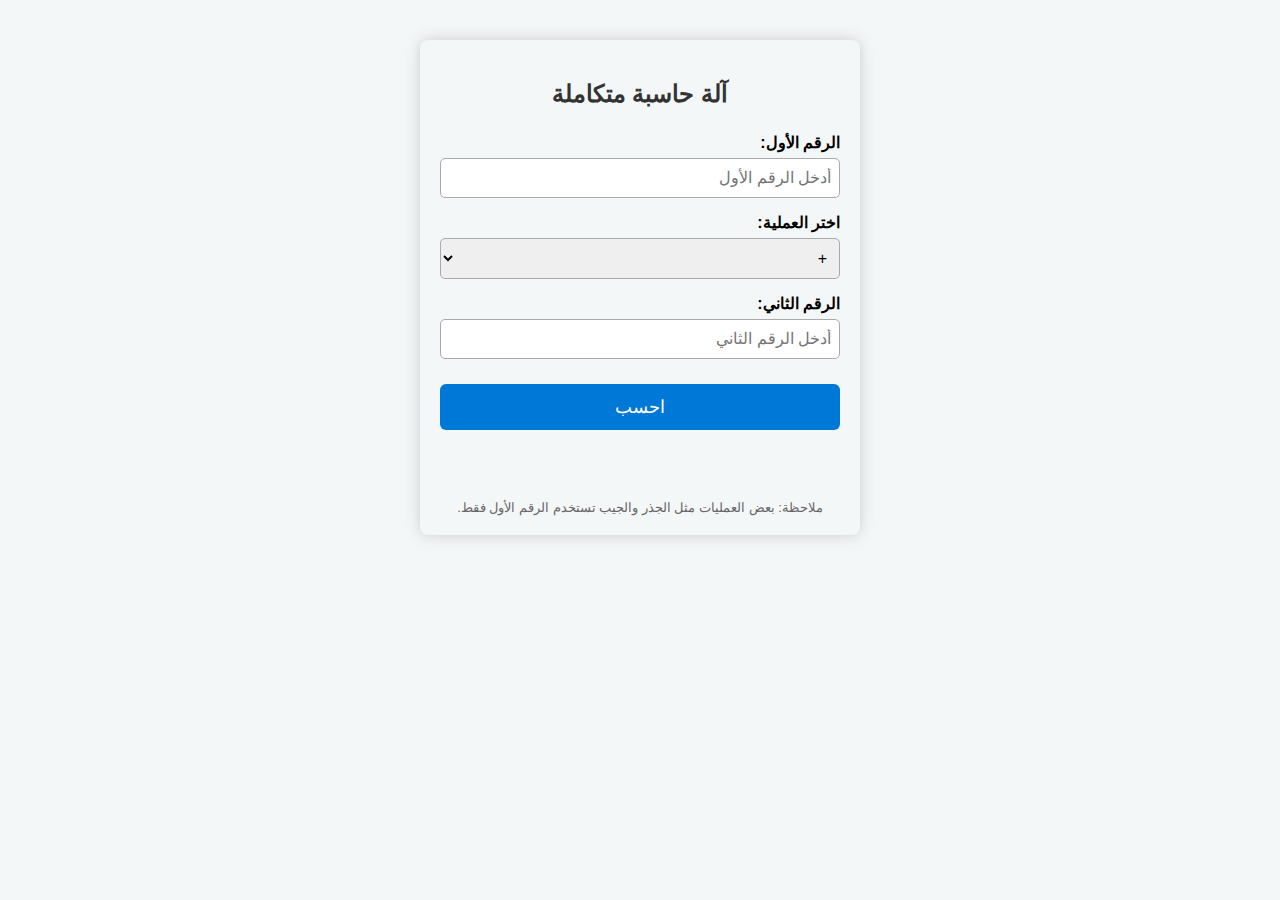
<file: index.html>
<!DOCTYPE html>
<html lang="ar">
<head>
<meta charset="UTF-8" />
<meta name="viewport" content="width=device-width, initial-scale=1" />
<title>آلة حاسبة متكاملة</title>
<link rel="stylesheet" href="style.css" />
</head>
<body>

<h2>آلة حاسبة متكاملة</h2>

<label for="num1">الرقم الأول:</label>
<input type="number" id="num1" step="any" placeholder="أدخل الرقم الأول" />

<label for="operator">اختر العملية:</label>
<select id="operator" aria-label="اختر العملية الحسابية">
  <option value="+">+</option>
  <option value="-">-</option>
  <option value="*">*</option>
  <option value="/">/</option>
  <option value="%">%</option>
  <option value="^">^ (الأس)</option>
  <option value="r">√ (الجذر التربيعي)</option>
  <option value="s">sin (جيب الزاوية بالراديان)</option>
  <option value="c">cos (جيب تمام الزاوية بالراديان)</option>
  <option value="t">tan (ظل الزاوية بالراديان)</option>
  <option value="l">log10 (لوغاريتم أساس 10)</option>
  <option value="n">ln (اللوغاريتم الطبيعي)</option>
  <option value="a">abs (القيمة المطلقة)</option>
</select>

<label for="num2" id="labelNum2">الرقم الثاني:</label>
<input type="number" id="num2" step="any" placeholder="أدخل الرقم الثاني" />

<button onclick="calculate()" aria-label="احسب">احسب</button>

<div id="result" role="alert" aria-live="polite"></div>
<div class="note">ملاحظة: بعض العمليات مثل الجذر والجيب تستخدم الرقم الأول فقط.</div>

<script src="script.js"></script>

</body>
</html>
</file>
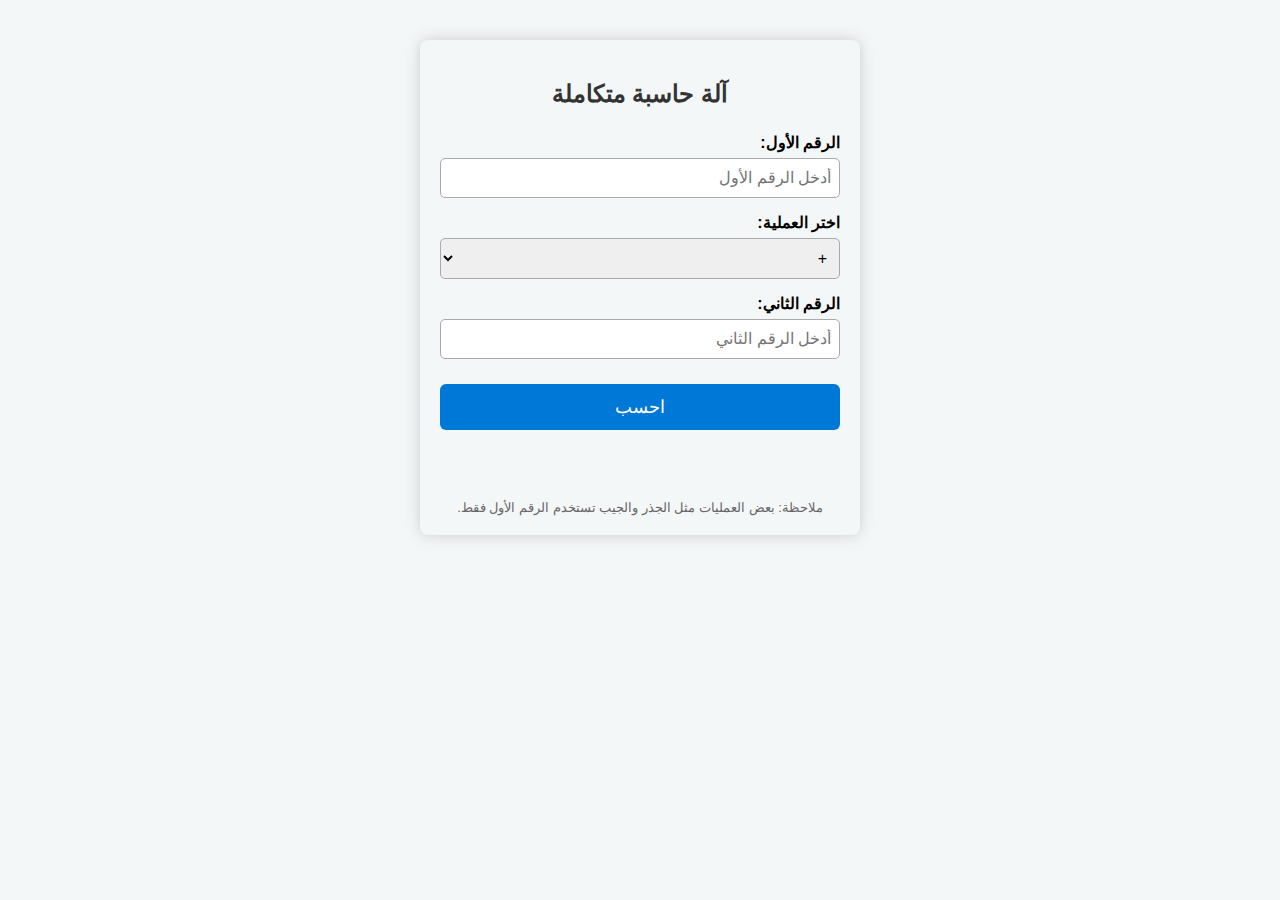
<file: calculator.html>
<!DOCTYPE html>
<html lang="ar">
<head>
<meta charset="UTF-8" />
<meta name="viewport" content="width=device-width, initial-scale=1" />
<title>آلة حاسبة متكاملة</title>
<style>
  body {
    font-family: 'Segoe UI', Tahoma, Geneva, Verdana, sans-serif;
    direction: rtl;
    background: #f4f7f8;
    padding: 20px;
    max-width: 400px;
    margin: 40px auto;
    border-radius: 8px;
    box-shadow: 0 0 15px #ccc;
  }
  h2 {
    text-align: center;
    margin-bottom: 25px;
    color: #333;
  }
  label {
    font-weight: bold;
    display: block;
    margin-top: 15px;
  }
  input[type="number"], select {
    width: 100%;
    padding: 10px 8px;
    margin-top: 6px;
    border-radius: 5px;
    border: 1px solid #aaa;
    font-size: 16px;
    box-sizing: border-box;
  }
  button {
    width: 100%;
    padding: 12px;
    margin-top: 25px;
    background-color: #0078D7;
    border: none;
    color: white;
    font-size: 18px;
    border-radius: 6px;
    cursor: pointer;
    transition: background-color 0.3s ease;
  }
  button:hover {
    background-color: #005fa3;
  }
  #result {
    margin-top: 30px;
    font-size: 20px;
    font-weight: bold;
    text-align: center;
    color: #222;
    min-height: 30px;
  }
  .note {
    font-size: 13px;
    color: #666;
    margin-top: 10px;
    text-align: center;
  }
</style>
</head>
<body>

<h2>آلة حاسبة متكاملة</h2>

<label for="num1">الرقم الأول:</label>
<input type="number" id="num1" step="any" placeholder="أدخل الرقم الأول" />

<label for="operator">اختر العملية:</label>
<select id="operator">
  <option value="+">+</option>
  <option value="-">-</option>
  <option value="*">*</option>
  <option value="/">/</option>
  <option value="%">%</option>
  <option value="^">^ (الأس)</option>
  <option value="r">√ (الجذر التربيعي)</option>
  <option value="s">sin (جيب الزاوية بالراديان)</option>
  <option value="c">cos (جيب تمام الزاوية بالراديان)</option>
  <option value="t">tan (ظل الزاوية بالراديان)</option>
  <option value="l">log10 (لوغاريتم أساس 10)</option>
  <option value="n">ln (اللوغاريتم الطبيعي)</option>
  <option value="a">abs (القيمة المطلقة)</option>
</select>

<label for="num2" id="labelNum2">الرقم الثاني:</label>
<input type="number" id="num2" step="any" placeholder="أدخل الرقم الثاني" />

<button onclick="calculate()">احسب</button>

<div id="result"></div>
<div class="note">ملاحظة: بعض العمليات مثل الجذر والجيب تستخدم الرقم الأول فقط.</div>

<script>
  const operatorSelect = document.getElementById('operator');
  const num2Input = document.getElementById('num2');
  const labelNum2 = document.getElementById('labelNum2');

  operatorSelect.addEventListener('change', () => {
    const op = operatorSelect.value;
    const needsSecond = ['+', '-', '*', '/', '%', '^'];
    if (needsSecond.includes(op)) {
      num2Input.style.display = 'block';
      labelNum2.style.display = 'block';
    } else {
      num2Input.style.display = 'none';
      labelNum2.style.display = 'none';
      num2Input.value = '';
    }
  });

  function calculate() {
    const x = parseFloat(document.getElementById('num1').value);
    const op = operatorSelect.value;
    let y = parseFloat(num2Input.value);
    let res = '';

    if (isNaN(x)) {
      res = 'يرجى إدخال الرقم الأول بشكل صحيح.';
      document.getElementById('result').innerText = res;
      return;
    }

    if (['+', '-', '*', '/', '%', '^'].includes(op)) {
      if (isNaN(y)) {
        res = 'يرجى إدخال الرقم الثاني بشكل صحيح.';
        document.getElementById('result').innerText = res;
        return;
      }
    }

    switch(op) {
      case '+': res = x + y; break;
      case '-': res = x - y; break;
      case '*': res = x * y; break;
      case '/': 
        res = (y !== 0) ? (x / y) : 'خطأ: القسمة على صفر غير مسموحة'; 
        break;
      case '%': 
        res = (y !== 0) ? (x % y) : 'خطأ: باقي القسمة على صفر غير مسموح'; 
        break;
      case '^': res = Math.pow(x, y); break;
      case 'r': 
        res = (x >= 0) ? Math.sqrt(x) : 'خطأ: الجذر التربيعي لعدد سالب غير معرف'; 
        break;
      case 's': res = Math.sin(x); break;
      case 'c': res = Math.cos(x); break;
      case 't': res = Math.tan(x); break;
      case 'l': 
        res = (x > 0) ? Math.log10(x) : 'خطأ: اللوغاريتم أساس 10 غير معرف لعدد ≤ 0'; 
        break;
      case 'n': 
        res = (x > 0) ? Math.log(x) : 'خطأ: اللوغاريتم الطبيعي غير معرف لعدد ≤ 0'; 
        break;
      case 'a': res = Math.abs(x); break;
      default: res = 'عملية غير معروفة'; 
    }

    if (typeof res === 'number') {
      res = res.toFixed(5);
    }

    document.getElementById('result').innerText = 'النتيجة: ' + res;
  }

  window.onload = () => {
    operatorSelect.dispatchEvent(new Event('change'));
  };
</script>

</body>
</html>
</file>
<file: style.css>
body {
  font-family: 'Segoe UI', Tahoma, Geneva, Verdana, sans-serif;
  direction: rtl;
  background: #f4f7f8;
  padding: 20px;
  max-width: 400px;
  margin: 40px auto;
  border-radius: 8px;
  box-shadow: 0 0 15px #ccc;
}
h2 {
  text-align: center;
  margin-bottom: 25px;
  color: #333;
}
label {
  font-weight: bold;
  display: block;
  margin-top: 15px;
}
input[type="number"], select {
  width: 100%;
  padding: 10px 8px;
  margin-top: 6px;
  border-radius: 5px;
  border: 1px solid #aaa;
  font-size: 16px;
  box-sizing: border-box;
}
button {
  width: 100%;
  padding: 12px;
  margin-top: 25px;
  background-color: #0078D7;
  border: none;
  color: white;
  font-size: 18px;
  border-radius: 6px;
  cursor: pointer;
  transition: background-color 0.3s ease;
}
button:hover {
  background-color: #005fa3;
}
#result {
  margin-top: 30px;
  font-size: 20px;
  font-weight: bold;
  text-align: center;
  color: #222;
  min-height: 30px;
  word-break: break-word;
}
.note {
  font-size: 13px;
  color: #666;
  margin-top: 10px;
  text-align: center;
}
</file>
